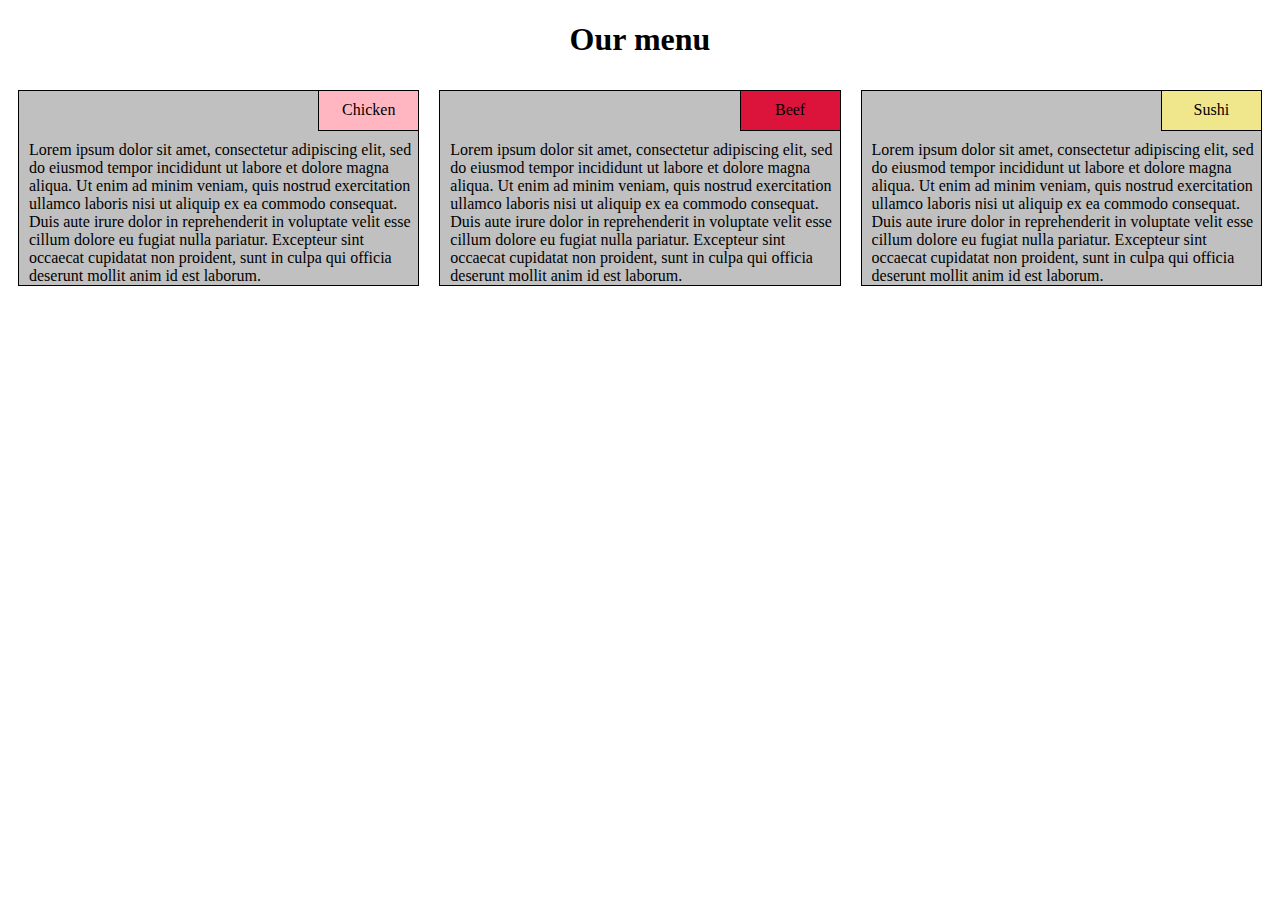
<file: mod_2-solution/index.html>
<!DOCTYPE html>
<html>
<head>
  <meta name="viewport" content="width=device-width, initial-scale=1">
  <link rel="stylesheet" href="css/external.css">
  <title>Assignment Solution for Module 2</title>
</head>
<body>
  <h1>Our menu</h1>

  <div class="row">
    <div class="col-lg-4 col-md-6 section">
      <div class="background">
        <div class="menu-top chicken">Chicken</div>
        <p>Lorem ipsum dolor sit amet, consectetur adipiscing elit, sed do eiusmod tempor incididunt ut labore et dolore magna aliqua. Ut enim ad minim veniam, quis nostrud exercitation ullamco laboris nisi ut aliquip ex ea commodo consequat. Duis aute irure dolor in reprehenderit in voluptate velit esse cillum dolore eu fugiat nulla pariatur. Excepteur sint occaecat cupidatat non proident, sunt in culpa qui officia deserunt mollit anim id est laborum.</p>
        </div>
    </div>
    <div class="col-lg-4 col-md-6 section">
      <div class="background">
        <div class="menu-top beef">Beef</div>
        <p>Lorem ipsum dolor sit amet, consectetur adipiscing elit, sed do eiusmod tempor incididunt ut labore et dolore magna aliqua. Ut enim ad minim veniam, quis nostrud exercitation ullamco laboris nisi ut aliquip ex ea commodo consequat. Duis aute irure dolor in reprehenderit in voluptate velit esse cillum dolore eu fugiat nulla pariatur. Excepteur sint occaecat cupidatat non proident, sunt in culpa qui officia deserunt mollit anim id est laborum.</p>
      </div>
    </div>
    <div class="col-lg-4 col-md-12 section">
      <div class="background">
        <div class="menu-top sushi">Sushi</div>
        <p>Lorem ipsum dolor sit amet, consectetur adipiscing elit, sed do eiusmod tempor incididunt ut labore et dolore magna aliqua. Ut enim ad minim veniam, quis nostrud exercitation ullamco laboris nisi ut aliquip ex ea commodo consequat. Duis aute irure dolor in reprehenderit in voluptate velit esse cillum dolore eu fugiat nulla pariatur. Excepteur sint occaecat cupidatat non proident, sunt in culpa qui officia deserunt mollit anim id est laborum.</p>
      </div>
    </div>
  </div>
</body>
</html>
</file>
<file: mod_2-solution/css/external.css>
* {
  box-sizing: border-box;
}

/********** Base styles **********/

h1 {
  text-align: center;
}

p {
  overflow:hidden;
  clear: right;
  margin: 0 0 0 10px;
}

div.section {
  position: relative;
  padding: 10px;
}

div.background {
  border: 1px solid black;
  background-color: #C0C0C0;
}

div.menu-top {
  position: relative;
  float: right;
  border-left: 1px solid black;
  border-bottom: 1px solid black;
  text-align: center;
  width: 100px;
  height: 40px;
  padding-top:10px;
  margin-bottom: 10px;
  font-color: black;
}

.chicken {
  background-color: #FFB6C1;
}

.beef {
  background-color: #DC143C;
}

.sushi {
  background-color: #F0E68C;
}

/* Simple Responsive Framework. */
.row {
  width: 100%;
}

/********** Large devices only **********/
@media (min-width: 992px) {
  .col-lg-1, .col-lg-2, .col-lg-3, .col-lg-4, .col-lg-5, .col-lg-6, .col-lg-7, .col-lg-8, .col-lg-9, .col-lg-10, .col-lg-11, .col-lg-12 {
    float: left;
  }
  .col-lg-1 {
    width: 8.33%;
  }
  .col-lg-2 {
    width: 16.66%;
  }
  .col-lg-3 {
    width: 25%;
  }
  .col-lg-4 {
    width: 33.33%;
  }
  .col-lg-5 {
    width: 41.66%;
  }
  .col-lg-6 {
    width: 50%;
  }
  .col-lg-7 {
    width: 58.33%;
  }
  .col-lg-8 {
    width: 66.66%;
  }
  .col-lg-9 {
    width: 74.99%;
  }
  .col-lg-10 {
    width: 83.33%;
  }
  .col-lg-11 {
    width: 91.66%;
  }
  .col-lg-12 {
    width: 100%;
  }
}

/********** Medium devices only **********/
@media (min-width: 768px) and (max-width: 991px) {
  .col-md-1, .col-md-2, .col-md-3, .col-md-4, .col-md-5, .col-md-6, .col-md-7, .col-md-8, .col-md-9, .col-md-10, .col-md-11, .col-md-12 {
    float: left;
  }
  .col-md-1 {
    width: 8.33%;
  }
  .col-md-2 {
    width: 16.66%;
  }
  .col-md-3 {
    width: 25%;
  }
  .col-md-4 {
    width: 33.33%;
  }
  .col-md-5 {
    width: 41.66%;
  }
  .col-md-6 {
    width: 50%;
  }
  .col-md-7 {
    width: 58.33%;
  }
  .col-md-8 {
    width: 66.66%;
  }
  .col-md-9 {
    width: 74.99%;
  }
  .col-md-10 {
    width: 83.33%;
  }
  .col-md-11 {
    width: 91.66%;
  }
  .col-md-12 {
    width: 100%;
  }
</file>
